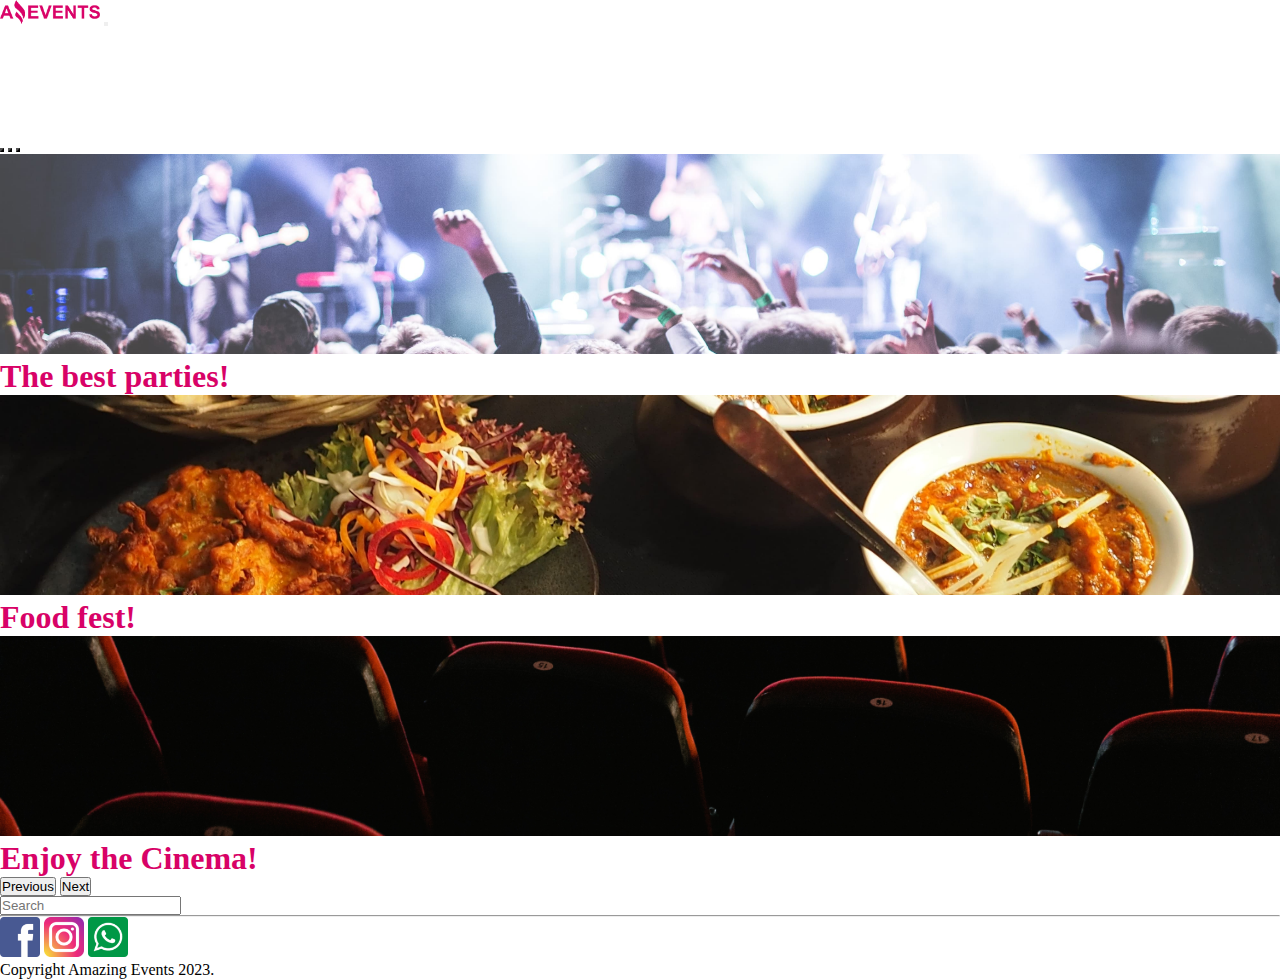
<file: index.html>
<!DOCTYPE html>
<html lang="en">
  <head>
    <!-- Required meta tags -->
    <meta charset="utf-8" />
    <meta name="viewport" content="width=device-width, initial-scale=1" />
    <!-- Bootstrap CSS -->
    <link
      href="https://cdn.jsdelivr.net/npm/bootstrap@5.0.2/dist/css/bootstrap.min.css"
      rel="stylesheet"
      integrity="sha384-EVSTQN3/azprG1Anm3QDgpJLIm9Nao0Yz1ztcQTwFspd3yD65VohhpuuCOmLASjC"
      crossorigin="anonymous"
    />
    <link rel="stylesheet" href="css/styles.css" />
    <link rel="icon" type="image/jpg" href="assets/favicon.png" />
    <title>Amazing Events</title>
  </head>
  <body>
    <nav class="navbar navbar-expand-lg navbar-light bg-light">
      <div class="container-fluid">
        <a class="navbar-brand mx-3" href="#">
          <img class="logo-amazing" src="assets/amazing_brand.png" alt="logo" />
        </a>
        <button
          class="navbar-toggler"
          type="button"
          data-bs-toggle="collapse"
          data-bs-target="#navbarSupportedContent"
          aria-controls="navbarSupportedContent"
          aria-expanded="false"
          aria-label="Toggle navigation"
        >
          <span class="navbar-toggler-icon"></span>
        </button>
      </div>
      <div class="collapse navbar-collapse me-3" id="navbarSupportedContent">
        <ul class="navbar-nav me-auto mb-2 ms-4 mb-lg-0">
          <li class="nav-item">
            <a
              class="nav-link link-nav active"
              aria-current="page"
              href="index.html"
            >
              Home
            </a>
          </li>
          <li class="nav-item link-nav">
            <a class="nav-link" href="upcoming_events.html">Upcoming Events</a>
          </li>
          <li class="nav-item link-nav">
            <a class="nav-link" href="past_events.html">Past Events</a>
          </li>
          <li class="nav-item link-nav">
            <a class="nav-link" href="contact.html">Contact</a>
          </li>
          <li class="nav-item link-nav">
            <a class="nav-link" href="stats.html">Stats</a>
          </li>
        </ul>
      </div>
    </nav>
    <header>
      <div
        id="carouselExampleCaptions"
        class="carousel slide"
        data-bs-ride="false"
      >
        <div class="carousel-indicators">
          <button
            type="button"
            data-bs-target="#carouselExampleCaptions"
            data-bs-slide-to="0"
            class="active bg-primary"
            aria-current="true"
            aria-label="Slide 1"
          ></button>
          <button
            type="button"
            data-bs-target="#carouselExampleCaptions"
            data-bs-slide-to="1"
            class="active bg-primary"
            aria-label="Slide 2"
          ></button>
          <button
            type="button"
            data-bs-target="#carouselExampleCaptions"
            data-bs-slide-to="2"
            class="active bg-primary"
            aria-label="Slide 3"
          ></button>
        </div>
        <div class="carousel-inner">
          <div class="carousel-item active">
            <img
              src="assets/music_concert.jpg"
              class="img-carousel"
              alt="music_concert"
            />
            <div class="carousel-caption d-none d-md-block">
              <h1 class="text-primario">The best parties!</h1>
            </div>
          </div>
          <div class="carousel-item">
            <img
              src="assets/food_fair.jpg"
              class="img-carousel"
              alt="food_fair"
            />
            <div class="carousel-caption d-none d-md-block">
              <h1 class="text-primario">Food fest!</h1>
            </div>
          </div>
          <div class="carousel-item">
            <img
              src="assets/optional_banner_2.jpg"
              class="img-carousel"
              alt="cine"
            />
            <div class="carousel-caption d-none d-md-block">
              <h1 class="text-primario">Enjoy the Cinema!</h1>
            </div>
          </div>
        </div>
        <button
          class="carousel-control-prev"
          type="button"
          data-bs-target="#carouselExampleCaptions"
          data-bs-slide="prev"
        >
          <span class="carousel-control-prev-icon" aria-hidden="true"></span>
          <span class="visually-hidden">Previous</span>
        </button>
        <button
          class="carousel-control-next"
          type="button"
          data-bs-target="#carouselExampleCaptions"
          data-bs-slide="next"
        >
          <span class="carousel-control-next-icon" aria-hidden="true"></span>
          <span class="visually-hidden">Next</span>
        </button>
      </div>
    </header>
    <main>
      <section>
        <article
          class="d-flex flex-wrap my-3 p-4 justify-content-around align-items-center"
        > 
          <div class="d-flex flex-wrap" id="check">
          </div>
          <form class="d-flex my-3" role="search">
            <input
              class="form-control me-2"
              type="search"
              placeholder="Search"
              aria-label="Search"
              id="search"
            />
          </form>
        </article>
        <article class="my-2 mx-5">
          <div id="rowCards" class="row row-cols-1 row-cols-md-3 g-4"></div>
        </article>
      </section>
    </main>
    <hr />
    <footer class="mx-5 my-4 d-flex justify-content-between align-items-center">
      <div class="d-flex flex-wrap">
        <a href="https://www.facebook.com/" target="_blank" class="m-3">
          <img src="assets/facebook.png" class="logo-redes" alt="facebook" />
        </a>
        <a href="https://www.instagram.com/" target="_blank" class="m-3">
          <img src="assets/instagram.png" class="logo-redes" alt="instagram" />
        </a>
        <a href="https://web.whatsapp.com" target="_blank" class="m-3">
          <img src="assets/whatsapp.png" class="logo-redes" alt="whatsapp" />
        </a>
      </div>
      <p class="d-flex justify-content-around">
        Copyright Amazing Events 2023.
      </p>
    </footer>
    <script
      src="https://cdn.jsdelivr.net/npm/bootstrap@5.0.2/dist/js/bootstrap.bundle.min.js"
      integrity="sha384-MrcW6ZMFYlzcLA8Nl+NtUVF0sA7MsXsP1UyJoMp4YLEuNSfAP+JcXn/tWtIaxVXM"
      crossorigin="anonymous"
    ></script>
    <script src="./js/main.js"></script>
  </body>
</html>
</file>
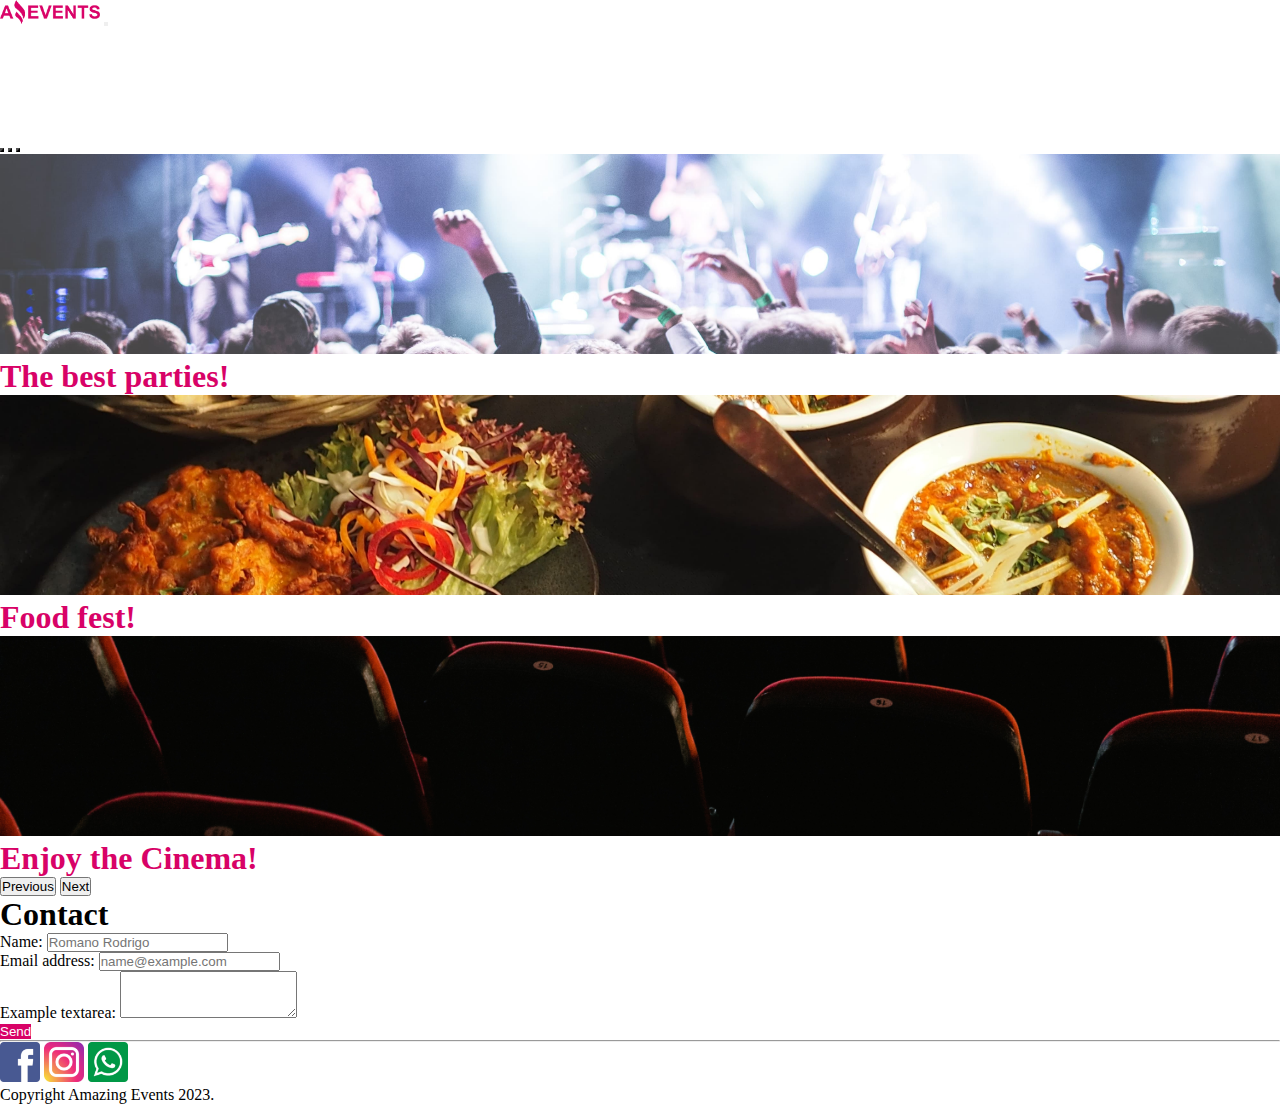
<file: contact.html>
<!DOCTYPE html>
<html lang="en">
  <head>
    <!-- Required meta tags -->
    <meta charset="utf-8" />
    <meta name="viewport" content="width=device-width, initial-scale=1" />
    <!-- Bootstrap CSS -->
    <link
      href="https://cdn.jsdelivr.net/npm/bootstrap@5.0.2/dist/css/bootstrap.min.css"
      rel="stylesheet"
      integrity="sha384-EVSTQN3/azprG1Anm3QDgpJLIm9Nao0Yz1ztcQTwFspd3yD65VohhpuuCOmLASjC"
      crossorigin="anonymous"
    />
    <link rel="stylesheet" href="css/styles.css" />
    <link rel="icon" type="image/jpg" href="assets/favicon.png" />
    <title>Amazing Events</title>
  </head>
  <body>
    <nav class="navbar navbar-expand-lg navbar-light bg-light">
      <div class="container-fluid">
        <a class="navbar-brand mx-3" href="index.html">
          <img class="logo-amazing" src="assets/amazing_brand.png" alt="logo" />
        </a>
        <button
          class="navbar-toggler"
          type="button"
          data-bs-toggle="collapse"
          data-bs-target="#navbarSupportedContent"
          aria-controls="navbarSupportedContent"
          aria-expanded="false"
          aria-label="Toggle navigation"
        >
          <span class="navbar-toggler-icon"></span>
        </button>
      </div>
      <div class="collapse navbar-collapse me-3" id="navbarSupportedContent">
        <ul class="navbar-nav me-auto mb-2 ms-4 mb-lg-0">
          <li class="nav-item">
            <a
              class="nav-link link-nav"
              aria-current="page"
              href="index.html"
            >
              Home
            </a>
          </li>
          <li class="nav-item link-nav">
            <a class="nav-link" href="upcoming_events.html">Upcoming Events</a>
          </li>
          <li class="nav-item link-nav">
            <a class="nav-link" href="past_events.html">Past Events</a>
          </li>
          <li class="nav-item link-nav">
            <a class="nav-link active" href="contact.html">Contact</a>
          </li>
          <li class="nav-item link-nav">
            <a class="nav-link" href="stats.html">Stats</a>
          </li>
        </ul>
      </div>
    </nav>
    <header>
      <div
        id="carouselExampleCaptions"
        class="carousel slide"
        data-bs-ride="false"
      >
        <div class="carousel-indicators">
          <button
            type="button"
            data-bs-target="#carouselExampleCaptions"
            data-bs-slide-to="0"
            class="active bg-primary"
            aria-current="true"
            aria-label="Slide 1"
          ></button>
          <button
            type="button"
            data-bs-target="#carouselExampleCaptions"
            data-bs-slide-to="1"
            class="active bg-primary"
            aria-label="Slide 2"
          ></button>
          <button
            type="button"
            data-bs-target="#carouselExampleCaptions"
            data-bs-slide-to="2"
            class="active bg-primary"
            aria-label="Slide 3"
          ></button>
        </div>
        <div class="carousel-inner">
          <div class="carousel-item active">
            <img
              src="assets/music_concert.jpg"
              class="img-carousel"
              alt="music_concert"
            />
            <div class="carousel-caption d-none d-md-block">
              <h1 class="text-primario">The best parties!</h1>
            </div>
          </div>
          <div class="carousel-item">
            <img
              src="assets/food_fair.jpg"
              class="img-carousel"
              alt="food_fair"
            />
            <div class="carousel-caption d-none d-md-block">
              <h1 class="text-primario">Food fest!</h1>
            </div>
          </div>
          <div class="carousel-item">
            <img
              src="assets/optional_banner_2.jpg"
              class="img-carousel"
              alt="cine"
            />
            <div class="carousel-caption d-none d-md-block">
              <h1 class="text-primario">Enjoy the Cinema!</h1>
            </div>
          </div>
        </div>
        <button
          class="carousel-control-prev"
          type="button"
          data-bs-target="#carouselExampleCaptions"
          data-bs-slide="prev"
        >
          <span class="carousel-control-prev-icon" aria-hidden="true"></span>
          <span class="visually-hidden">Previous</span>
        </button>
        <button
          class="carousel-control-next"
          type="button"
          data-bs-target="#carouselExampleCaptions"
          data-bs-slide="next"
        >
          <span class="carousel-control-next-icon" aria-hidden="true"></span>
          <span class="visually-hidden">Next</span>
        </button>
      </div>
    </header>
    <main>
      <section class="container my-5">
        <h1>Contact</h1>
        <form action="">
          <div class="mb-3">
            <label for="exampleFormControlInput0" class="form-label">
              Name:
            </label>
            <input
              type="text"
              class="form-control"
              id="exampleFormControlInput0"
              placeholder="Romano Rodrigo"
              required
            />
          </div>
          <div class="mb-3">
            <label for="exampleFormControlInput1" class="form-label">
              Email address:
            </label>
            <input
              type="text"
              class="form-control"
              id="exampleFormControlInput1"
              placeholder="name@example.com"
              required
            />
          </div>
          <div class="mb-3">
            <label for="exampleFormControlTextarea1" class="form-label">
              Example textarea:
            </label>
            <textarea
              class="form-control"
              id="exampleFormControlTextarea1"
              rows="3"
              required
            ></textarea>
          </div>
          <div class="text-center">
            <button class="btn btn-primary" type="submit" onclick="send()">Send</button>
          </div>
        </form>
      </section>
    </main>
    <hr />
    <footer class="mx-5 my-4 d-flex justify-content-between align-items-center">
      <div class="d-flex flex-wrap">
        <a href="https://www.facebook.com/" target="_blank" class="m-3">
          <img src="assets/facebook.png" class="logo-redes" alt="facebook" />
        </a>
        <a href="https://www.instagram.com/" target="_blank" class="m-3">
          <img src="assets/instagram.png" class="logo-redes" alt="instagram" />
        </a>
        <a href="https://web.whatsapp.com" target="_blank" class="m-3">
          <img src="assets/whatsapp.png" class="logo-redes" alt="whatsapp" />
        </a>
      </div>
      <p class="d-flex justify-content-around">
        Copyright Amazing Events 2023.
      </p>
    </footer>
    <script
      src="https://cdn.jsdelivr.net/npm/bootstrap@5.0.2/dist/js/bootstrap.bundle.min.js"
      integrity="sha384-MrcW6ZMFYlzcLA8Nl+NtUVF0sA7MsXsP1UyJoMp4YLEuNSfAP+JcXn/tWtIaxVXM"
      crossorigin="anonymous"
    ></script>
    <script>
      function send(){
        alert("Esta función no está disponible.")
      }
    </script>
  </body>
</html>
</file>
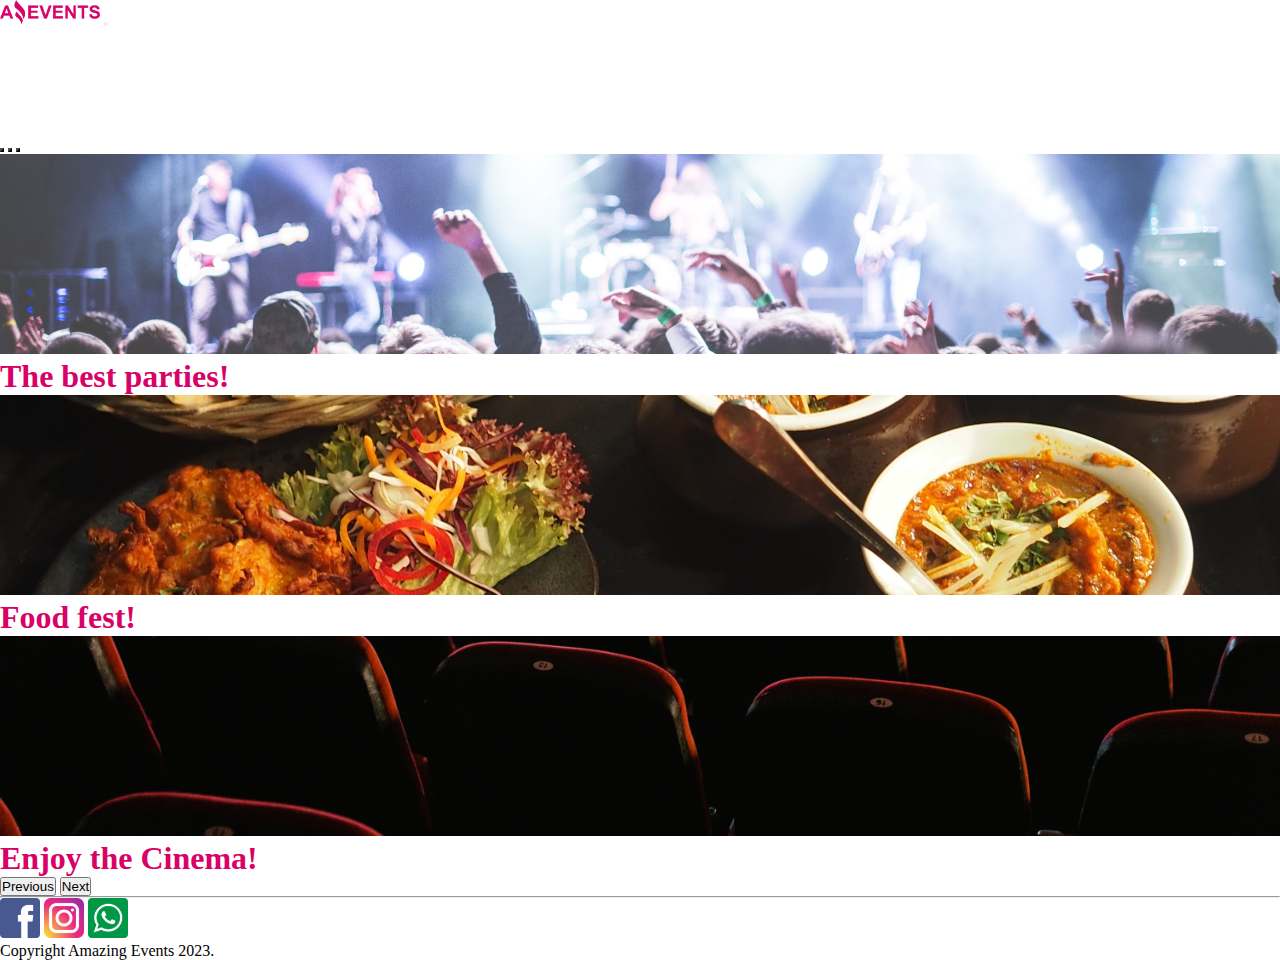
<file: details.html>
<!DOCTYPE html>
<html lang="en">
  <head>
    <!-- Required meta tags -->
    <meta charset="utf-8" />
    <meta name="viewport" content="width=device-width, initial-scale=1" />
    <!-- Bootstrap CSS -->
    <link
      href="https://cdn.jsdelivr.net/npm/bootstrap@5.0.2/dist/css/bootstrap.min.css"
      rel="stylesheet"
      integrity="sha384-EVSTQN3/azprG1Anm3QDgpJLIm9Nao0Yz1ztcQTwFspd3yD65VohhpuuCOmLASjC"
      crossorigin="anonymous"
    />
    <link rel="stylesheet" href="css/styles.css" />
    <link rel="icon" type="image/jpg" href="assets/favicon.png" />
    <title>Amazing Events</title>
  </head>
  <body>
    <nav class="navbar navbar-expand-lg navbar-light bg-light">
      <div class="container-fluid">
        <a class="navbar-brand mx-3" href="index.html">
          <img class="logo-amazing" src="assets/amazing_brand.png" alt="logo" />
        </a>
        <button
          class="navbar-toggler"
          type="button"
          data-bs-toggle="collapse"
          data-bs-target="#navbarSupportedContent"
          aria-controls="navbarSupportedContent"
          aria-expanded="false"
          aria-label="Toggle navigation"
        >
          <span class="navbar-toggler-icon"></span>
        </button>
      </div>
      <div class="collapse navbar-collapse me-3" id="navbarSupportedContent">
        <ul class="navbar-nav me-auto mb-2 ms-4 mb-lg-0">
          <li class="nav-item">
            <a class="nav-link link-nav" aria-current="page" href="index.html">
              Home
            </a>
          </li>
          <li class="nav-item link-nav">
            <a class="nav-link" href="upcoming_events.html">Upcoming Events</a>
          </li>
          <li class="nav-item link-nav">
            <a class="nav-link" href="past_events.html">Past Events</a>
          </li>
          <li class="nav-item link-nav">
            <a class="nav-link" href="contact.html">Contact</a>
          </li>
          <li class="nav-item link-nav">
            <a class="nav-link" href="stats.html">Stats</a>
          </li>
        </ul>
      </div>
    </nav>
    <header
      id="carouselExampleCaptions"
      class="carousel slide"
      data-bs-ride="false"
    >
      <div class="carousel-indicators">
        <button
          type="button"
          data-bs-target="#carouselExampleCaptions"
          data-bs-slide-to="0"
          class="active bg-primary"
          aria-current="true"
          aria-label="Slide 1"
        ></button>
        <button
          type="button"
          data-bs-target="#carouselExampleCaptions"
          data-bs-slide-to="1"
          class="active bg-primary"
          aria-label="Slide 2"
        ></button>
        <button
          type="button"
          data-bs-target="#carouselExampleCaptions"
          data-bs-slide-to="2"
          class="active bg-primary"
          aria-label="Slide 3"
        ></button>
      </div>
      <div class="carousel-inner">
        <div class="carousel-item active">
          <img
            src="assets/music_concert.jpg"
            class="img-carousel"
            alt="music_concert"
          />
          <div class="carousel-caption d-none d-md-block">
            <h1 class="text-primario">The best parties!</h1>
          </div>
        </div>
        <div class="carousel-item">
          <img
            src="assets/food_fair.jpg"
            class="img-carousel"
            alt="food_fair"
          />
          <div class="carousel-caption d-none d-md-block">
            <h1 class="text-primario">Food fest!</h1>
          </div>
        </div>
        <div class="carousel-item">
          <img
            src="assets/optional_banner_2.jpg"
            class="img-carousel"
            alt="cine"
          />
          <div class="carousel-caption d-none d-md-block">
            <h1 class="text-primario">Enjoy the Cinema!</h1>
          </div>
        </div>
      </div>
      <button
        class="carousel-control-prev"
        type="button"
        data-bs-target="#carouselExampleCaptions"
        data-bs-slide="prev"
      >
        <span class="carousel-control-prev-icon" aria-hidden="true"></span>
        <span class="visually-hidden">Previous</span>
      </button>
      <button
        class="carousel-control-next"
        type="button"
        data-bs-target="#carouselExampleCaptions"
        data-bs-slide="next"
      >
        <span class="carousel-control-next-icon" aria-hidden="true"></span>
        <span class="visually-hidden">Next</span>
      </button>
    </header>
    <main>
      <section class="card mb-3 mx-5 my-5">
        <div id="details" class="row g-0">
        </div>
      </section>
    </main>
    <hr />
    <footer class="mx-5 my-4 d-flex justify-content-between align-items-center">
      <div class="d-flex flex-wrap">
        <a href="https://www.facebook.com/" target="_blank" class="m-3">
          <img src="assets/facebook.png" class="logo-redes" alt="facebook" />
        </a>
        <a href="https://www.instagram.com/" target="_blank" class="m-3">
          <img src="assets/instagram.png" class="logo-redes" alt="instagram" />
        </a>
        <a href="https://web.whatsapp.com" target="_blank" class="m-3">
          <img src="assets/whatsapp.png" class="logo-redes" alt="whatsapp" />
        </a>
      </div>
      <p class="d-flex justify-content-around">
        Copyright Amazing Events 2023.
      </p>
    </footer>
    <script
      src="https://cdn.jsdelivr.net/npm/bootstrap@5.0.2/dist/js/bootstrap.bundle.min.js"
      integrity="sha384-MrcW6ZMFYlzcLA8Nl+NtUVF0sA7MsXsP1UyJoMp4YLEuNSfAP+JcXn/tWtIaxVXM"
      crossorigin="anonymous"
    ></script>
    <script src="js/details.js"></script>
  </body>
</html>
</file>
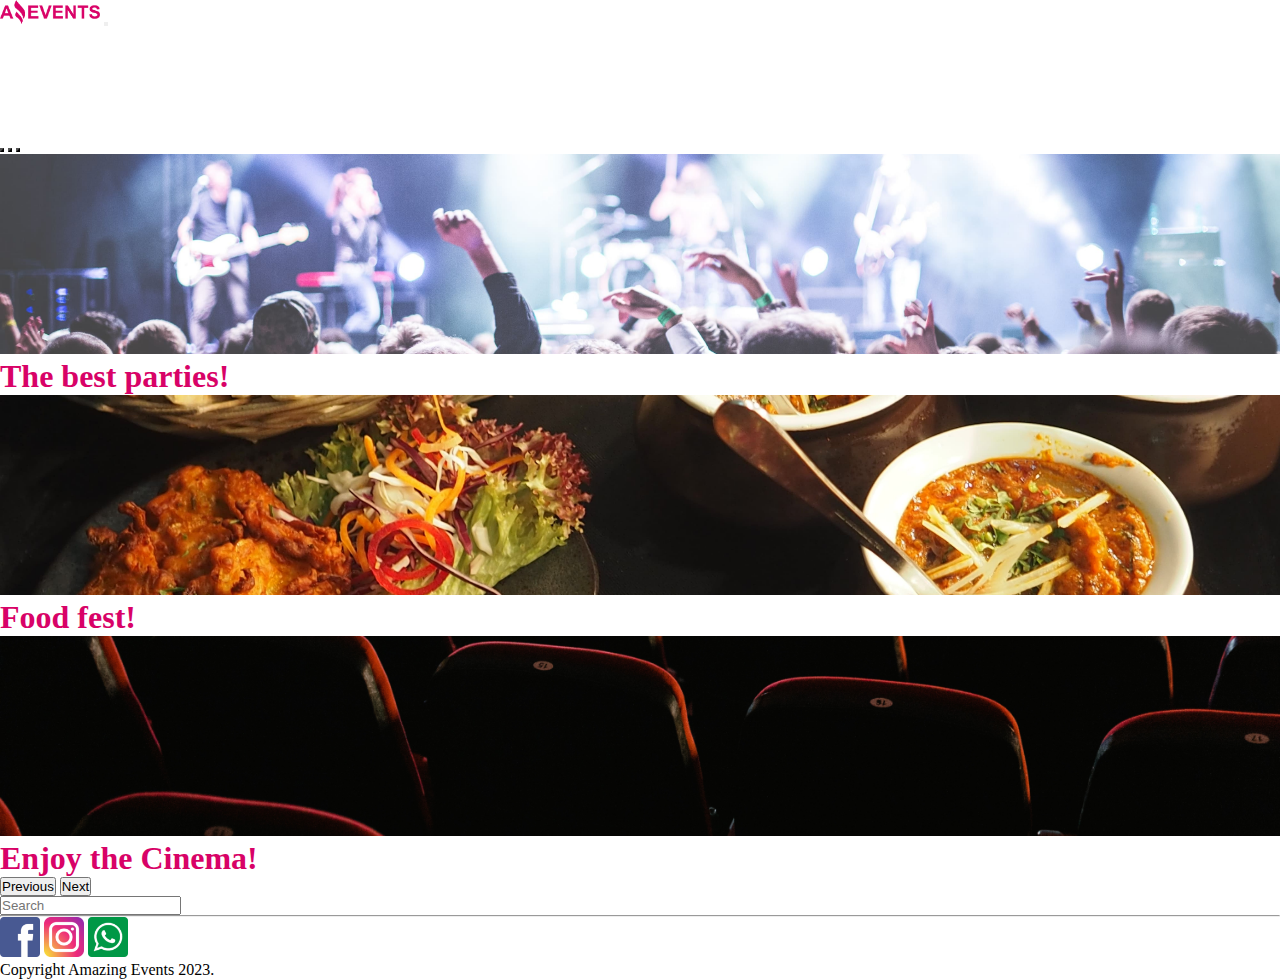
<file: past_events.html>
<!DOCTYPE html>
<html lang="en">
  <head>
    <!-- Required meta tags -->
    <meta charset="utf-8" />
    <meta name="viewport" content="width=device-width, initial-scale=1" />
    <!-- Bootstrap CSS -->
    <link
      href="https://cdn.jsdelivr.net/npm/bootstrap@5.0.2/dist/css/bootstrap.min.css"
      rel="stylesheet"
      integrity="sha384-EVSTQN3/azprG1Anm3QDgpJLIm9Nao0Yz1ztcQTwFspd3yD65VohhpuuCOmLASjC"
      crossorigin="anonymous"
    />
    <link rel="stylesheet" href="css/styles.css" />
    <link rel="icon" type="image/jpg" href="assets/favicon.png" />
    <title>Amazing Events</title>
  </head>
  <body>
    <nav class="navbar navbar-expand-lg navbar-light bg-light">
      <div class="container-fluid">
        <a class="navbar-brand mx-3" href="index.html">
          <img class="logo-amazing" src="assets/amazing_brand.png" alt="logo" />
        </a>
        <button
          class="navbar-toggler"
          type="button"
          data-bs-toggle="collapse"
          data-bs-target="#navbarSupportedContent"
          aria-controls="navbarSupportedContent"
          aria-expanded="false"
          aria-label="Toggle navigation"
        >
          <span class="navbar-toggler-icon"></span>
        </button>
      </div>
      <div class="collapse navbar-collapse me-3" id="navbarSupportedContent">
        <ul class="navbar-nav me-auto mb-2 ms-4 mb-lg-0">
          <li class="nav-item">
            <a class="nav-link link-nav" aria-current="page" href="index.html">
              Home
            </a>
          </li>
          <li class="nav-item link-nav">
            <a class="nav-link" href="upcoming_events.html">Upcoming Events</a>
          </li>
          <li class="nav-item link-nav">
            <a class="nav-link active" href="past_events.html">Past Events</a>
          </li>
          <li class="nav-item link-nav">
            <a class="nav-link" href="contact.html">Contact</a>
          </li>
          <li class="nav-item link-nav">
            <a class="nav-link" href="stats.html">Stats</a>
          </li>
        </ul>
      </div>
    </nav>
    <header>
      <div
        id="carouselExampleCaptions"
        class="carousel slide"
        data-bs-ride="false"
      >
        <div class="carousel-indicators">
          <button
            type="button"
            data-bs-target="#carouselExampleCaptions"
            data-bs-slide-to="0"
            class="active bg-primary"
            aria-current="true"
            aria-label="Slide 1"
          ></button>
          <button
            type="button"
            data-bs-target="#carouselExampleCaptions"
            data-bs-slide-to="1"
            class="active bg-primary"
            aria-label="Slide 2"
          ></button>
          <button
            type="button"
            data-bs-target="#carouselExampleCaptions"
            data-bs-slide-to="2"
            class="active bg-primary"
            aria-label="Slide 3"
          ></button>
        </div>
        <div class="carousel-inner">
          <div class="carousel-item active">
            <img
              src="assets/music_concert.jpg"
              class="img-carousel"
              alt="music_concert"
            />
            <div class="carousel-caption d-none d-md-block">
              <h1 class="text-primario">The best parties!</h1>
            </div>
          </div>
          <div class="carousel-item">
            <img
              src="assets/food_fair.jpg"
              class="img-carousel"
              alt="food_fair"
            />
            <div class="carousel-caption d-none d-md-block">
              <h1 class="text-primario">Food fest!</h1>
            </div>
          </div>
          <div class="carousel-item">
            <img
              src="assets/optional_banner_2.jpg"
              class="img-carousel"
              alt="cine"
            />
            <div class="carousel-caption d-none d-md-block">
              <h1 class="text-primario">Enjoy the Cinema!</h1>
            </div>
          </div>
        </div>
        <button
          class="carousel-control-prev"
          type="button"
          data-bs-target="#carouselExampleCaptions"
          data-bs-slide="prev"
        >
          <span class="carousel-control-prev-icon" aria-hidden="true"></span>
          <span class="visually-hidden">Previous</span>
        </button>
        <button
          class="carousel-control-next"
          type="button"
          data-bs-target="#carouselExampleCaptions"
          data-bs-slide="next"
        >
          <span class="carousel-control-next-icon" aria-hidden="true"></span>
          <span class="visually-hidden">Next</span>
        </button>
      </div>
    </header>
    <main>
      <section>
        <article
          class="d-flex flex-wrap my-3 p-4 justify-content-around align-items-center"
        >
        <div class="d-flex flex-wrap" id="check">
        </div>
        <form class="d-flex my-3" role="search">
          <input
            class="form-control me-2"
            type="search"
            placeholder="Search"
            aria-label="Search"
            id="search"
          />
          <!-- <button class="btn btn-primary" type="submit">Search</button> -->
        </form>
        </article>
        <article class="my-2 mx-5">
          <div id="rowCards" class="row row-cols-1 row-cols-md-3 g-4">
          </div>
        </article>
      </section>
    </main>
    <hr />
    <footer class="mx-5 my-4 d-flex justify-content-between align-items-center">
      <div class="d-flex flex-wrap">
        <a href="https://www.facebook.com/" target="_blank" class="m-3">
          <img src="assets/facebook.png" class="logo-redes" alt="facebook" />
        </a>
        <a href="https://www.instagram.com/" target="_blank" class="m-3">
          <img src="assets/instagram.png" class="logo-redes" alt="instagram" />
        </a>
        <a href="https://web.whatsapp.com" target="_blank" class="m-3">
          <img src="assets/whatsapp.png" class="logo-redes" alt="whatsapp" />
        </a>
      </div>
      <p class="d-flex justify-content-around">
        Copyright Amazing Events 2023.
      </p>
    </footer>
    <script
      src="https://cdn.jsdelivr.net/npm/bootstrap@5.0.2/dist/js/bootstrap.bundle.min.js"
      integrity="sha384-MrcW6ZMFYlzcLA8Nl+NtUVF0sA7MsXsP1UyJoMp4YLEuNSfAP+JcXn/tWtIaxVXM"
      crossorigin="anonymous"
    ></script>
    <script src="js/past_events.js"></script>
  </body>
</html>
</file>
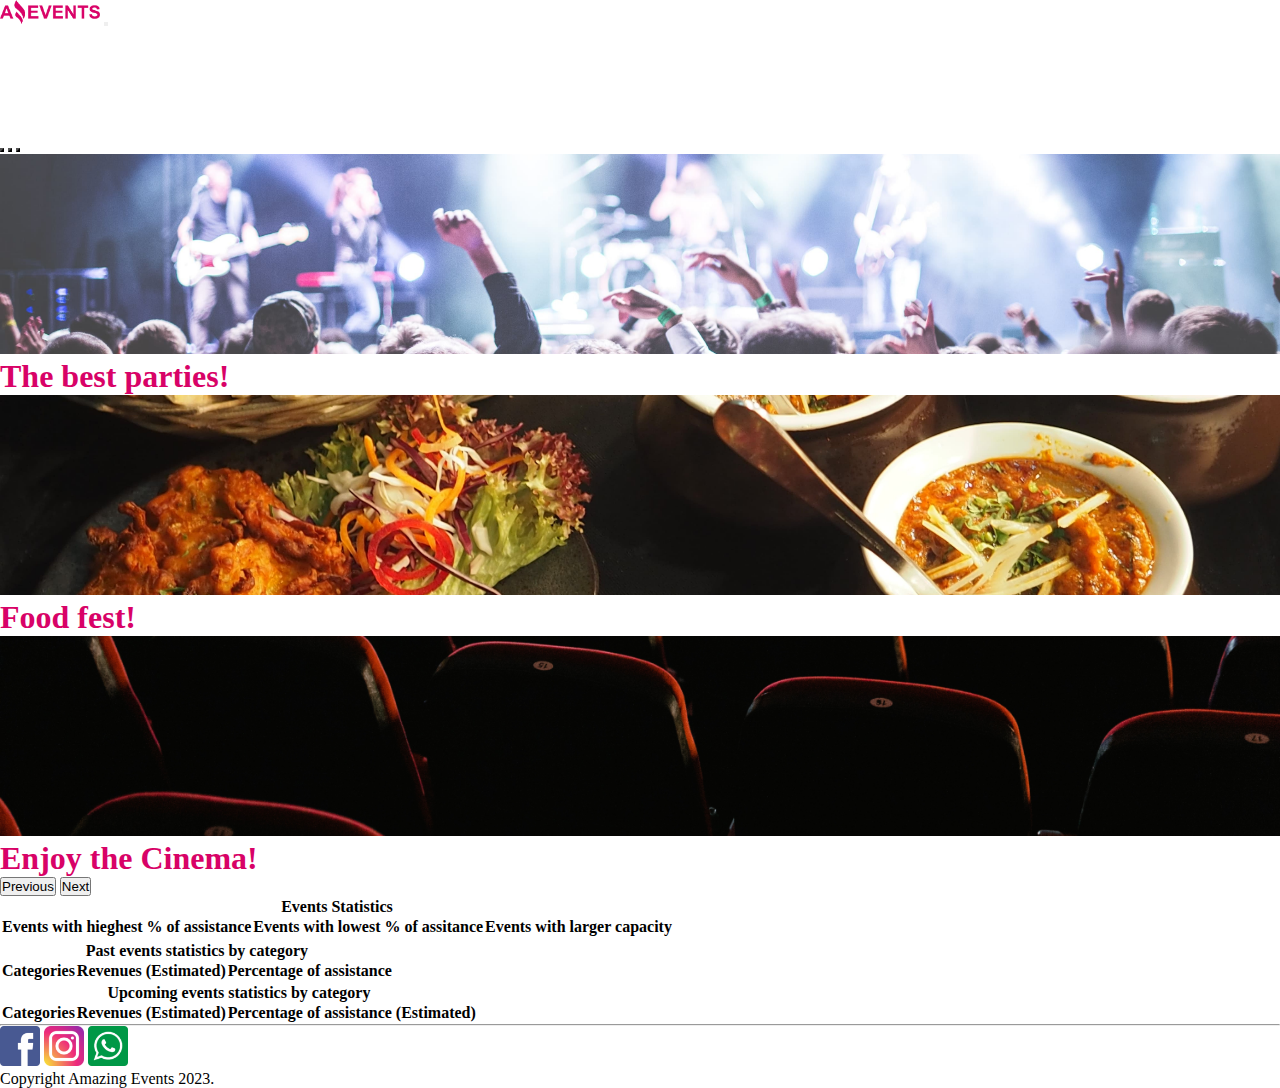
<file: stats.html>
<!DOCTYPE html>
<html lang="en">
  <head>
    <!-- Required meta tags -->
    <meta charset="utf-8" />
    <meta name="viewport" content="width=device-width, initial-scale=1" />
    <!-- Bootstrap CSS -->
    <link
      href="https://cdn.jsdelivr.net/npm/bootstrap@5.0.2/dist/css/bootstrap.min.css"
      rel="stylesheet"
      integrity="sha384-EVSTQN3/azprG1Anm3QDgpJLIm9Nao0Yz1ztcQTwFspd3yD65VohhpuuCOmLASjC"
      crossorigin="anonymous"
    />
    <link rel="stylesheet" href="css/styles.css" />
    <link rel="icon" type="image/jpg" href="assets/favicon.png" />
    <title>Amazing Events</title>
  </head>
  <body>
    <nav class="navbar navbar-expand-lg navbar-light bg-light">
      <div class="container-fluid">
        <a class="navbar-brand mx-3" href="index.html">
          <img class="logo-amazing" src="assets/amazing_brand.png" alt="logo" />
        </a>
        <button
          class="navbar-toggler"
          type="button"
          data-bs-toggle="collapse"
          data-bs-target="#navbarSupportedContent"
          aria-controls="navbarSupportedContent"
          aria-expanded="false"
          aria-label="Toggle navigation"
        >
          <span class="navbar-toggler-icon"></span>
        </button>
      </div>
      <div class="collapse navbar-collapse me-3" id="navbarSupportedContent">
        <ul class="navbar-nav me-auto mb-2 ms-4 mb-lg-0">
          <li class="nav-item">
            <a class="nav-link link-nav" aria-current="page" href="index.html">
              Home
            </a>
          </li>
          <li class="nav-item link-nav">
            <a class="nav-link" href="upcoming_events.html">Upcoming Events</a>
          </li>
          <li class="nav-item link-nav">
            <a class="nav-link" href="past_events.html">Past Events</a>
          </li>
          <li class="nav-item link-nav">
            <a class="nav-link" href="contact.html">Contact</a>
          </li>
          <li class="nav-item link-nav">
            <a class="nav-link active" href="stats.html">Stats</a>
          </li>
        </ul>
      </div>
    </nav>
    <header>
      <div
        id="carouselExampleCaptions"
        class="carousel slide"
        data-bs-ride="false"
      >
        <div class="carousel-indicators">
          <button
            type="button"
            data-bs-target="#carouselExampleCaptions"
            data-bs-slide-to="0"
            class="active bg-primary"
            aria-current="true"
            aria-label="Slide 1"
          ></button>
          <button
            type="button"
            data-bs-target="#carouselExampleCaptions"
            data-bs-slide-to="1"
            class="active bg-primary"
            aria-label="Slide 2"
          ></button>
          <button
            type="button"
            data-bs-target="#carouselExampleCaptions"
            data-bs-slide-to="2"
            class="active bg-primary"
            aria-label="Slide 3"
          ></button>
        </div>
        <div class="carousel-inner">
          <div class="carousel-item active">
            <img
              src="assets/music_concert.jpg"
              class="img-carousel"
              alt="music_concert"
            />
            <div class="carousel-caption d-none d-md-block">
              <h1 class="text-primario">The best parties!</h1>
            </div>
          </div>
          <div class="carousel-item">
            <img
              src="assets/food_fair.jpg"
              class="img-carousel"
              alt="food_fair"
            />
            <div class="carousel-caption d-none d-md-block">
              <h1 class="text-primario">Food fest!</h1>
            </div>
          </div>
          <div class="carousel-item">
            <img
              src="assets/optional_banner_2.jpg"
              class="img-carousel"
              alt="cine"
            />
            <div class="carousel-caption d-none d-md-block">
              <h1 class="text-primario">Enjoy the Cinema!</h1>
            </div>
          </div>
        </div>
        <button
          class="carousel-control-prev"
          type="button"
          data-bs-target="#carouselExampleCaptions"
          data-bs-slide="prev"
        >
          <span class="carousel-control-prev-icon" aria-hidden="true"></span>
          <span class="visually-hidden">Previous</span>
        </button>
        <button
          class="carousel-control-next"
          type="button"
          data-bs-target="#carouselExampleCaptions"
          data-bs-slide="next"
        >
          <span class="carousel-control-next-icon" aria-hidden="true"></span>
          <span class="visually-hidden">Next</span>
        </button>
      </div>
    </header>
    <main>
      <section class="container my-5">
        <table class="table my-0">
          <thead class="table-dark">
            <tr>
              <th colspan="3">Events Statistics</th>
            </tr>
            <tr>
              <th scope="col">Events with hieghest % of assistance</th>
              <th scope="col">Events with lowest % of assitance</th>
              <th scope="col">Events with larger capacity</th>
            </tr>
          </thead>
          <tbody class="table-danger">
            <tr>
              <td id="mayorA"></td>
              <td id="menorA"></td>
              <td id="mayorC"></td>
            </tr>
          </tbody>
        </table>
        <table class="table my-5">
          <thead class="table-dark">
            <tr>
              <th colspan="3">Past events statistics by category</th>
            </tr>
            <tr>
              <th scope="col">Categories</th>
              <th scope="col">Revenues (Estimated)</th>
              <th scope="col">Percentage of assistance</th>
            </tr>
          </thead>
          <tbody class="table-danger" id="passCategory">
          
          </tbody>
        </table>
        <table class="table my-0">
          <thead class="table-dark">
            <tr>
              <th colspan="3">Upcoming events statistics by category</th>
            </tr>
            <tr>
              <th scope="col">Categories</th>
              <th scope="col">Revenues (Estimated)</th>
              <th scope="col">Percentage of assistance (Estimated)</th>
            </tr>
          </thead>
          <tbody class="table-danger" id="upcomingCategory">
          </tbody>
        </table>
      </section>
    </main>
    <hr />
    <footer class="mx-5 my-4 d-flex justify-content-between align-items-center">
      <div class="d-flex flex-wrap">
        <a href="https://www.facebook.com/" target="_blank" class="m-3">
          <img src="assets/facebook.png" class="logo-redes" alt="facebook" />
        </a>
        <a href="https://www.instagram.com/" target="_blank" class="m-3">
          <img src="assets/instagram.png" class="logo-redes" alt="instagram" />
        </a>
        <a href="https://web.whatsapp.com" target="_blank" class="m-3">
          <img src="assets/whatsapp.png" class="logo-redes" alt="whatsapp" />
        </a>
      </div>
      <p class="d-flex justify-content-around">
        Copyright Amazing Events 2023.
      </p>
    </footer>
    <script
      src="https://cdn.jsdelivr.net/npm/bootstrap@5.0.2/dist/js/bootstrap.bundle.min.js"
      integrity="sha384-MrcW6ZMFYlzcLA8Nl+NtUVF0sA7MsXsP1UyJoMp4YLEuNSfAP+JcXn/tWtIaxVXM"
      crossorigin="anonymous"
    ></script>
    <script src="js/stats.js"></script>
  </body>
</html>
</file>
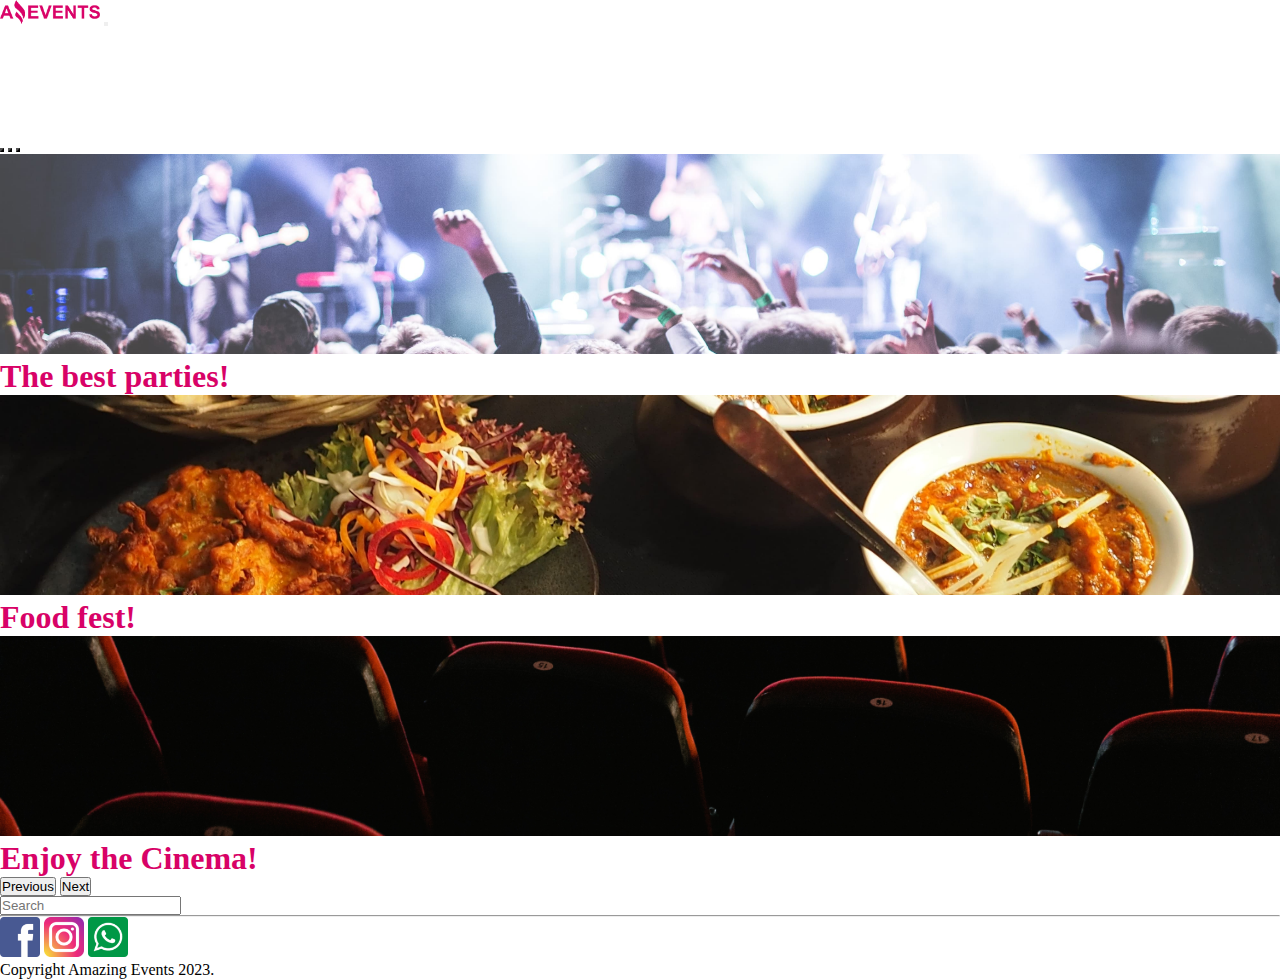
<file: upcoming_events.html>
<!DOCTYPE html>
<html lang="en">
  <head>
    <!-- Required meta tags -->
    <meta charset="utf-8" />
    <meta name="viewport" content="width=device-width, initial-scale=1" />
    <!-- Bootstrap CSS -->
    <link
      href="https://cdn.jsdelivr.net/npm/bootstrap@5.0.2/dist/css/bootstrap.min.css"
      rel="stylesheet"
      integrity="sha384-EVSTQN3/azprG1Anm3QDgpJLIm9Nao0Yz1ztcQTwFspd3yD65VohhpuuCOmLASjC"
      crossorigin="anonymous"
    />
    <link rel="stylesheet" href="css/styles.css" />
    <link rel="icon" type="image/jpg" href="assets/favicon.png" />
    <title>Amazing Events</title>
  </head>
  <body>
    <nav class="navbar navbar-expand-lg navbar-light bg-light">
      <div class="container-fluid">
        <a class="navbar-brand mx-3" href="index.html">
          <img class="logo-amazing" src="assets/amazing_brand.png" alt="logo" />
        </a>
        <button
          class="navbar-toggler"
          type="button"
          data-bs-toggle="collapse"
          data-bs-target="#navbarSupportedContent"
          aria-controls="navbarSupportedContent"
          aria-expanded="false"
          aria-label="Toggle navigation"
        >
          <span class="navbar-toggler-icon"></span>
        </button>
      </div>
      <div class="collapse navbar-collapse me-3" id="navbarSupportedContent">
        <ul class="navbar-nav me-auto mb-2 ms-4 mb-lg-0">
          <li class="nav-item">
            <a class="nav-link link-nav" aria-current="page" href="index.html">
              Home
            </a>
          </li>
          <li class="nav-item link-nav">
            <a class="nav-link active" href="upcoming_events.html"
              >Upcoming Events</a
            >
          </li>
          <li class="nav-item link-nav">
            <a class="nav-link" href="past_events.html">Past Events</a>
          </li>
          <li class="nav-item link-nav">
            <a class="nav-link" href="contact.html">Contact</a>
          </li>
          <li class="nav-item link-nav">
            <a class="nav-link" href="stats.html">Stats</a>
          </li>
        </ul>
      </div>
    </nav>
    <header>
      <div
        id="carouselExampleCaptions"
        class="carousel slide"
        data-bs-ride="false"
      >
        <div class="carousel-indicators">
          <button
            type="button"
            data-bs-target="#carouselExampleCaptions"
            data-bs-slide-to="0"
            class="active bg-primary"
            aria-current="true"
            aria-label="Slide 1"
          ></button>
          <button
            type="button"
            data-bs-target="#carouselExampleCaptions"
            data-bs-slide-to="1"
            class="active bg-primary"
            aria-label="Slide 2"
          ></button>
          <button
            type="button"
            data-bs-target="#carouselExampleCaptions"
            data-bs-slide-to="2"
            class="active bg-primary"
            aria-label="Slide 3"
          ></button>
        </div>
        <div class="carousel-inner">
          <div class="carousel-item active">
            <img
              src="assets/music_concert.jpg"
              class="img-carousel"
              alt="music_concert"
            />
            <div class="carousel-caption d-none d-md-block">
              <h1 class="text-primario">The best parties!</h1>
            </div>
          </div>
          <div class="carousel-item">
            <img
              src="assets/food_fair.jpg"
              class="img-carousel"
              alt="food_fair"
            />
            <div class="carousel-caption d-none d-md-block">
              <h1 class="text-primario">Food fest!</h1>
            </div>
          </div>
          <div class="carousel-item">
            <img
              src="assets/optional_banner_2.jpg"
              class="img-carousel"
              alt="cine"
            />
            <div class="carousel-caption d-none d-md-block">
              <h1 class="text-primario">Enjoy the Cinema!</h1>
            </div>
          </div>
        </div>
        <button
          class="carousel-control-prev"
          type="button"
          data-bs-target="#carouselExampleCaptions"
          data-bs-slide="prev"
        >
          <span class="carousel-control-prev-icon" aria-hidden="true"></span>
          <span class="visually-hidden">Previous</span>
        </button>
        <button
          class="carousel-control-next"
          type="button"
          data-bs-target="#carouselExampleCaptions"
          data-bs-slide="next"
        >
          <span class="carousel-control-next-icon" aria-hidden="true"></span>
          <span class="visually-hidden">Next</span>
        </button>
      </div>
    </header>
    <main>
      <section>
        <article
          class="d-flex flex-wrap my-3 p-4 justify-content-around align-items-center"
        >
        <div class="d-flex flex-wrap" id="check">
        </div>
        <form class="d-flex my-3" role="search">
          <input
            class="form-control me-2"
            type="search"
            placeholder="Search"
            aria-label="Search"
            id="search"
          />
          <!-- <button class="btn btn-primary" type="submit">Search</button> -->
        </form>
        </article>
        <article class="my-2 mx-5">
          <div id="rowCards" class="row row-cols-1 row-cols-md-3 g-4">
          </div>
        </article>
      </section>
    </main>
    <hr />
    <footer class="mx-5 my-4 d-flex justify-content-between align-items-center">
      <div class="d-flex flex-wrap">
        <a href="https://www.facebook.com/" target="_blank" class="m-3">
          <img src="assets/facebook.png" class="logo-redes" alt="facebook" />
        </a>
        <a href="https://www.instagram.com/" target="_blank" class="m-3">
          <img src="assets/instagram.png" class="logo-redes" alt="instagram" />
        </a>
        <a href="https://web.whatsapp.com" target="_blank" class="m-3">
          <img src="assets/whatsapp.png" class="logo-redes" alt="whatsapp" />
        </a>
      </div>
      <p class="d-flex justify-content-around">
        Copyright Amazing Events 2023.
      </p>
    </footer>
    <script
      src="https://cdn.jsdelivr.net/npm/bootstrap@5.0.2/dist/js/bootstrap.bundle.min.js"
      integrity="sha384-MrcW6ZMFYlzcLA8Nl+NtUVF0sA7MsXsP1UyJoMp4YLEuNSfAP+JcXn/tWtIaxVXM"
      crossorigin="anonymous"
    ></script>
    <script src="/js/upcoming_events.js"></script>
  </body>
</html>
</file>
<file: css/styles.css>
* {
  margin: 0px;
  padding: 0px;
}
:root {
  --color-primario: #d80267;
  --color-secundario: white;
  --color-terciario: #212529;
}
/* main */
a{
  text-decoration: none;
  color: var(--color-secundario);
}
a:hover{
  text-decoration: none;
  color: var(--color-secundario);
}
.text-primario {
  color: var(--color-primario);
}
.bg-primary {
  background-color: var(--color-primario) !important;
  color: var(--color-secundario);
}
.btn-primary {
  background-color: var(--color-primario);
  color: var(--color-secundario);
  border: 0px;
}
.btn-primary:hover {
  background-color: rgb(107, 26, 142);
  color: var(--color-secundario);
}
/* nav */
.logo-amazing {
  width: 100px;
  object-fit: contain;
}
.link-nav {
  width: 100px;
}
.link-nav:hover {
  color: rgb(240, 39, 203);
}
/* header */
.img-carousel {
  width: 100vw;
  height: 200px;
  object-fit: cover;
}
.logo-redes{
    width: 40px;
    object-fit: contain;
}
</file>
